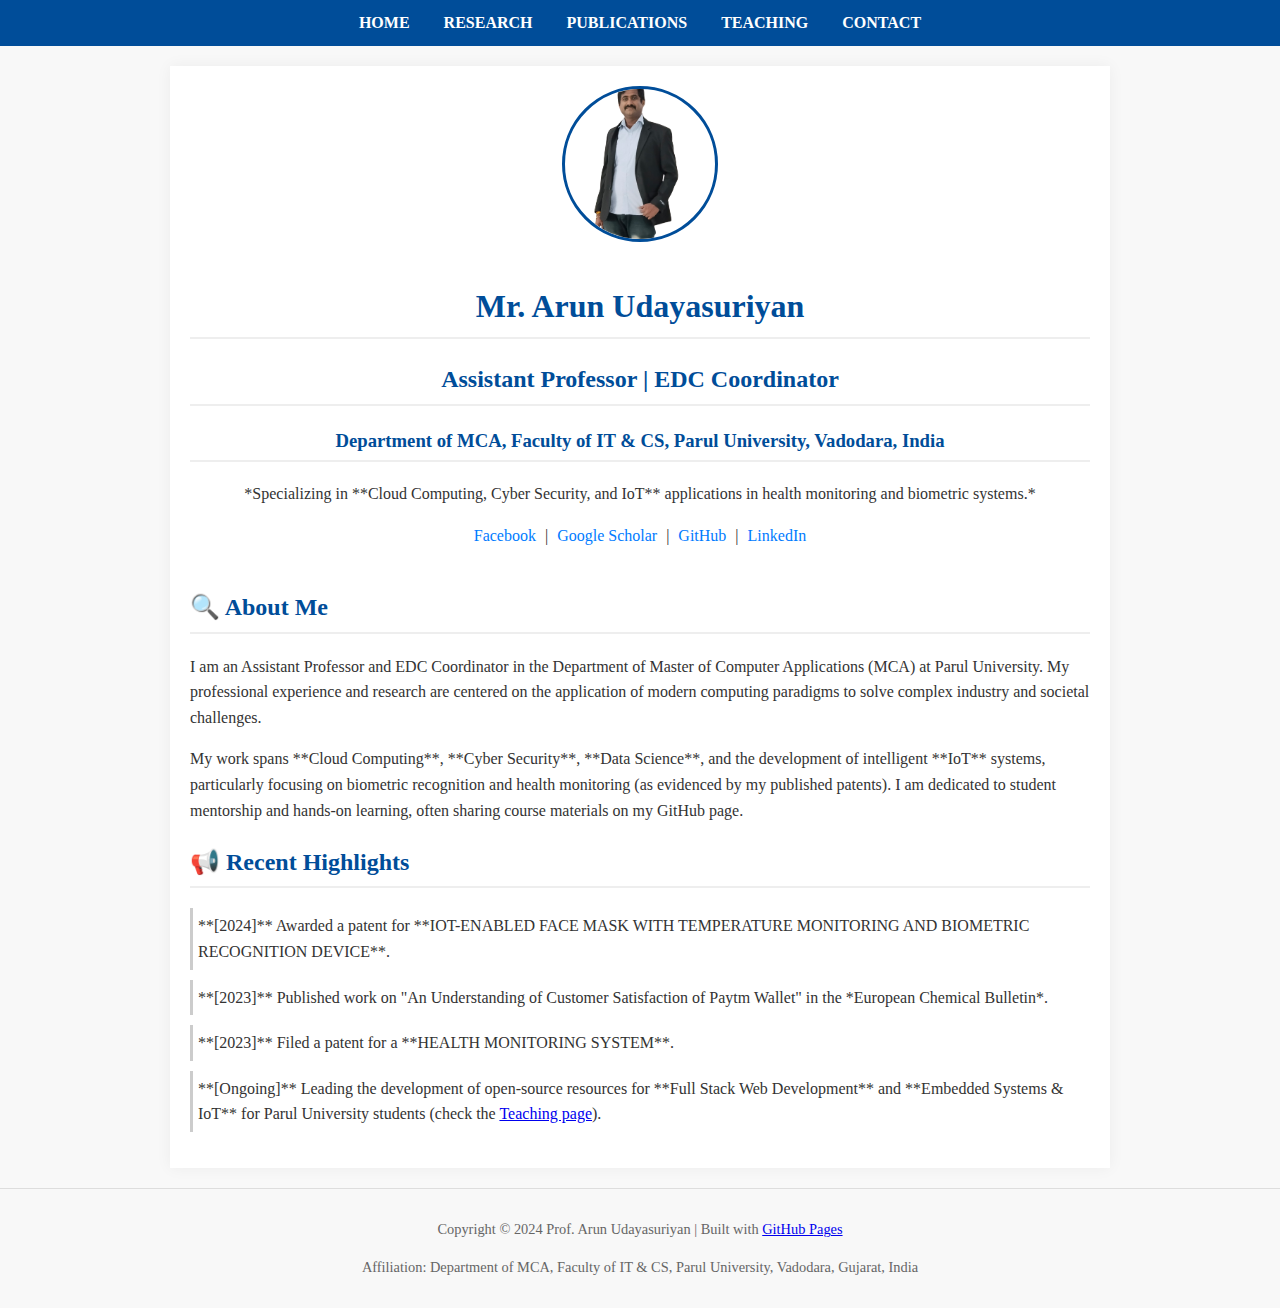
<file: index.html>
<!DOCTYPE html>
<html lang="en">
<head>
    <meta charset="UTF-8">
    <meta name="viewport" content="width=device-width, initial-scale=1.0">
    <title>Prof. Arun Udayasuriyan - Parul University</title>
    <link rel="stylesheet" href="assets/css/style.css">
</head>
<body>

    <header>
        <nav>
            <a href="index.html">Home</a>
            <a href="research.html">Research</a>
            <a href="publications.html">Publications</a>
            <a href="teaching.html">Teaching</a>
            <a href="contact.html">Contact</a>
        </nav>
    </header>

    <main>
        <section class="profile-summary">
            <img src="assets/images/profile.png" alt="Professor Arun Udayasuriyan Headshot" class="profile-photo">
            
            <h1>Mr. Arun Udayasuriyan</h1>
            <h2>Assistant Professor | EDC Coordinator</h2>
            <h3>Department of MCA, Faculty of IT & CS, Parul University, Vadodara, India</h3>
            
            <p class="tagline">
                *Specializing in **Cloud Computing, Cyber Security, and IoT** applications in health monitoring and biometric systems.*
            </p>
            
            <div class="social-links">
                <a href="https://www.facebook.com/arun.udhayas/">Facebook</a> |
                <a href="https://scholar.google.com/citations?user=gIQYuIkAAAAJ&hl=en" target="_blank">Google Scholar</a> |
                <a href="https://github.com/ArunUdhaya" target="_blank">GitHub</a> |
                <a href="https://www.linkedin.com/in/arunudaya" target="_blank">LinkedIn</a>
            </div>
        </section>

        <section class="bio">
            <h2>🔍 About Me</h2>
            <p>
                I am an Assistant Professor and EDC Coordinator in the Department of Master of Computer Applications (MCA) at Parul University. My professional experience and research are centered on the application of modern computing paradigms to solve complex industry and societal challenges.
            </p>
            <p>
                My work spans **Cloud Computing**, **Cyber Security**, **Data Science**, and the development of intelligent **IoT** systems, particularly focusing on biometric recognition and health monitoring (as evidenced by my published patents). I am dedicated to student mentorship and hands-on learning, often sharing course materials on my GitHub page.
            </p>
        </section>

        <section class="news">
            <h2>📢 Recent Highlights</h2>
            <ul>
                <li>**[2024]** Awarded a patent for **IOT-ENABLED FACE MASK WITH TEMPERATURE MONITORING AND BIOMETRIC RECOGNITION DEVICE**.</li>
                <li>**[2023]** Published work on "An Understanding of Customer Satisfaction of Paytm Wallet" in the *European Chemical Bulletin*.</li>
                <li>**[2023]** Filed a patent for a **HEALTH MONITORING SYSTEM**.</li>
                <li>**[Ongoing]** Leading the development of open-source resources for **Full Stack Web Development** and **Embedded Systems & IoT** for Parul University students (check the <a href="teaching.html">Teaching page</a>).</li>
            </ul>
        </section>

    </main>

    <footer id="contact">
        <p>Copyright © 2024 Prof. Arun Udayasuriyan | Built with <a href="https://pages.github.com/">GitHub Pages</a></p>
        <p>Affiliation: Department of MCA, Faculty of IT & CS, Parul University, Vadodara, Gujarat, India</p>
    </footer>

</body>
</html>
</file>
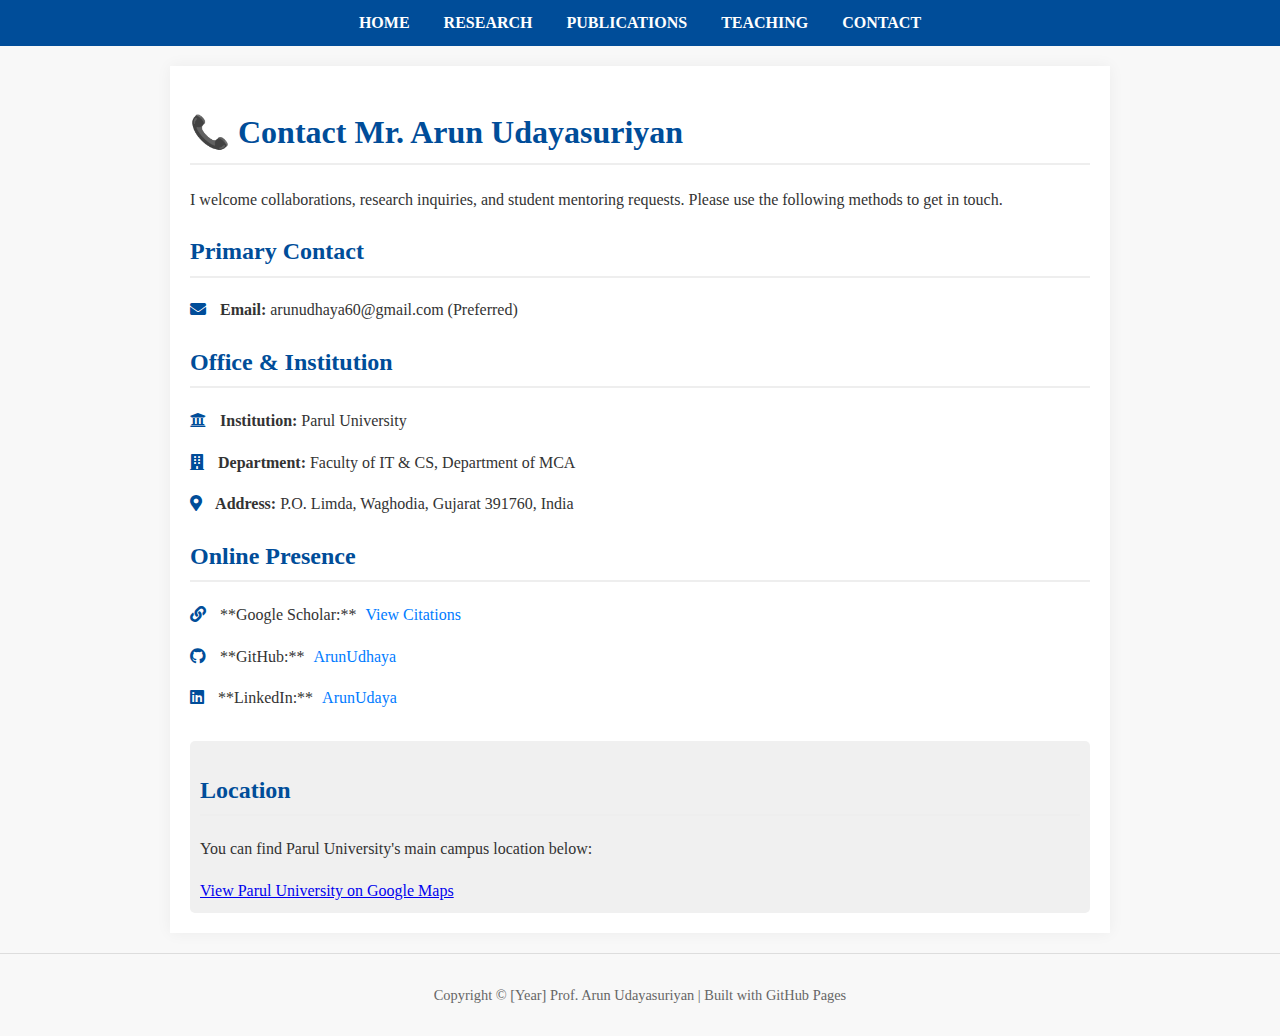
<file: contact.html>
<!DOCTYPE html>
<html lang="en">
<head>
    <meta charset="UTF-8">
    <meta name="viewport" content="width=device-width, initial-scale=1.0">
    <title>Contact - Prof. Arun Udayasuriyan</title>
    <link rel="stylesheet" href="assets/css/style.css">
    <style>
        /* Specific styling for the contact information block */
        .contact-info div {
            margin-bottom: 15px;
        }
        .contact-info i {
            margin-right: 10px;
            color: #004d99; /* Matches the header color */
        }
        .map-container {
            margin-top: 30px;
            padding: 10px;
            background: #f0f0f0;
            border-radius: 5px;
        }
    </style>
    <link rel="stylesheet" href="https://cdnjs.cloudflare.com/ajax/libs/font-awesome/5.15.4/css/all.min.css">
</head>
<body>

    <header>
        <nav>
            <a href="index.html">Home</a>
            <a href="research.html">Research</a>
            <a href="publications.html">Publications</a>
            <a href="teaching.html">Teaching</a>
            <a href="contact.html">Contact</a>
        </nav>
    </header>

    <main>
        <h1>📞 Contact Mr. Arun Udayasuriyan</h1>
        <p>I welcome collaborations, research inquiries, and student mentoring requests. Please use the following methods to get in touch.</p>

        <section class="contact-info">
            <h2>Primary Contact</h2>
            
            <div>
                <p><strong><i class="fas fa-envelope"></i> Email:</strong> 
                <a>arunudhaya60@gmail.com</a> (Preferred)</p>
            </div>
            
            <h2>Office & Institution</h2>
            
            <div>
                <p><strong><i class="fas fa-university"></i> Institution:</strong> Parul University</p>
                <p><strong><i class="fas fa-building"></i> Department:</strong> Faculty of IT & CS, Department of MCA</p>
                <p><strong><i class="fas fa-map-marker-alt"></i> Address:</strong> P.O. Limda, Waghodia, Gujarat 391760, India</p>
            </div>

            <h2>Online Presence</h2>
            <div class="social-links">
                <p>
                    <i class="fas fa-link"></i> **Google Scholar:** <a href="https://scholar.google.com/citations?user=gIQYuIkAAAAJ&hl=en" target="_blank">View Citations</a>
                </p>
                <p>
                    <i class="fab fa-github"></i> **GitHub:** <a href="https://github.com/ArunUdhaya" target="_blank">ArunUdhaya</a>
                </p>
                <p>
                    <i class="fab fa-linkedin"></i> **LinkedIn:** <a href="https://www.linkedin.com/in/arunudaya" target="_blank">ArunUdaya</a>
                </p>
            </div>

        </section>
        
        <section class="map-container">
            <h2>Location</h2>
            <p>You can find Parul University's main campus location below:</p>
            <a href="https://maps.app.goo.gl/rHviug9knubpHSf36" target="_blank">
                View Parul University on Google Maps
            </a>
            
        </section>

    </main>

    <footer id="footer-contact">
        <p>Copyright © [Year] Prof. Arun Udayasuriyan | Built with GitHub Pages</p>
    </footer>

</body>
</html>
</file>
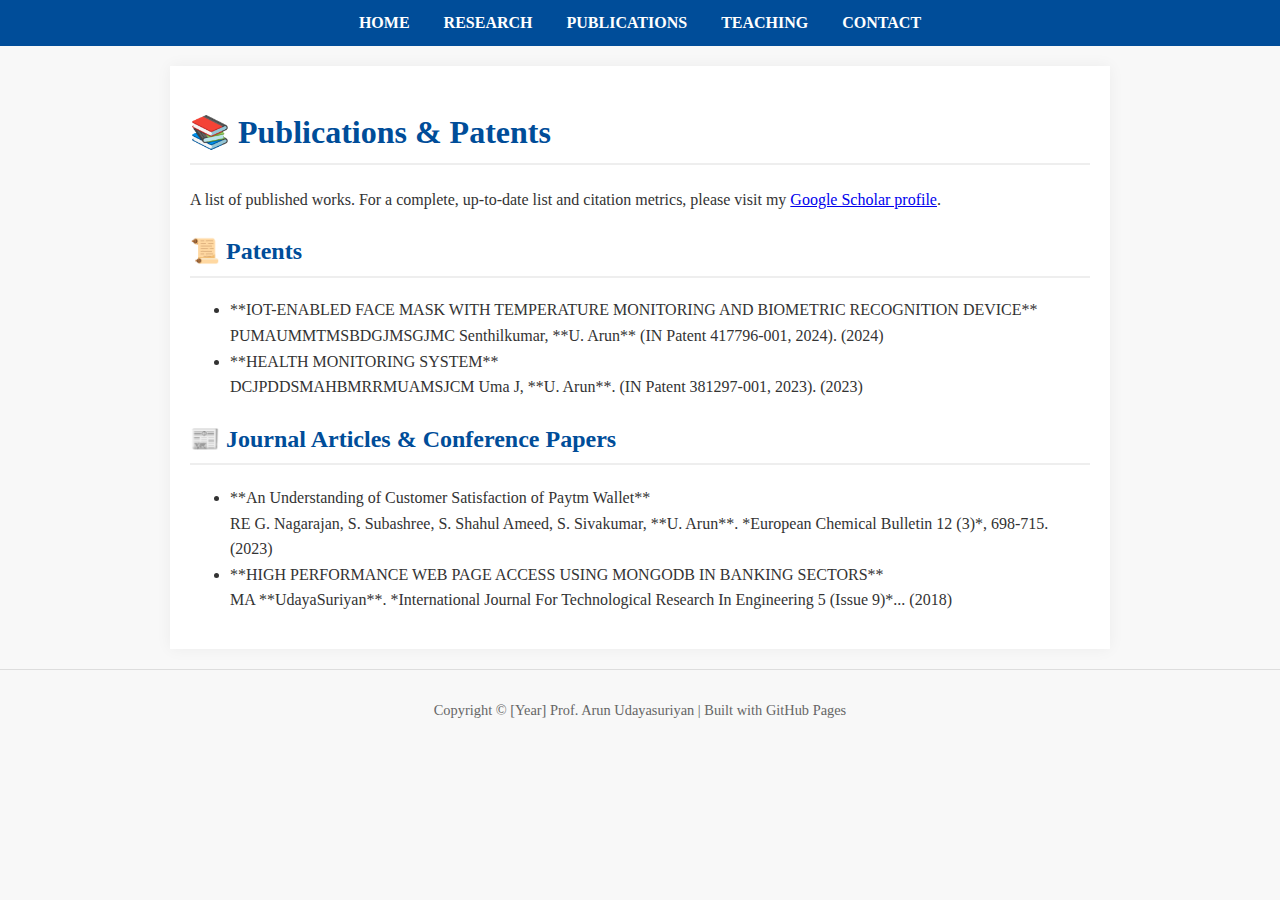
<file: publications.html>
<!DOCTYPE html>
<html lang="en">
<head>
    <meta charset="UTF-8">
    <meta name="viewport" content="width=device-width, initial-scale=1.0">
    <title>Publications - Prof. Arun Udayasuriyan</title>
    <link rel="stylesheet" href="assets/css/style.css">
</head>
<body>

    <header>
        <nav>
            <a href="index.html">Home</a>
            <a href="research.html">Research</a>
            <a href="publications.html">Publications</a>
            <a href="teaching.html">Teaching</a>
            <a href="contact.html">Contact</a>
        </nav>
    </header>

    <main>
        <h1>📚 Publications & Patents</h1>
        <p>A list of published works. For a complete, up-to-date list and citation metrics, please visit my 
        <a href="https://scholar.google.com/citations?user=gIQYuIkAAAAJ&hl=en" target="_blank">Google Scholar profile</a>.</p>

        <section class="patents">
            <h2>📜 Patents</h2>
            <ul>
                <li>
                    **IOT-ENABLED FACE MASK WITH TEMPERATURE MONITORING AND BIOMETRIC RECOGNITION DEVICE** <br>
                    PUMAUMMTMSBDGJMSGJMC Senthilkumar, **U. Arun** (IN Patent 417796-001, 2024). (2024)
                </li>
                <li>
                    **HEALTH MONITORING SYSTEM** <br>
                    DCJPDDSMAHBMRRMUAMSJCM Uma J, **U. Arun**. (IN Patent 381297-001, 2023). (2023)
                </li>
            </ul>
        </section>

        <section class="journal-articles">
            <h2>📰 Journal Articles & Conference Papers</h2>
            <ul>
                <li>
                    **An Understanding of Customer Satisfaction of Paytm Wallet** <br>
                    RE G. Nagarajan, S. Subashree, S. Shahul Ameed, S. Sivakumar, **U. Arun**. 
                    *European Chemical Bulletin 12 (3)*, 698-715. (2023)
                </li>
                <li>
                    **HIGH PERFORMANCE WEB PAGE ACCESS USING MONGODB IN BANKING SECTORS** <br>
                    MA **UdayaSuriyan**. 
                    *International Journal For Technological Research In Engineering 5 (Issue 9)*... (2018)
                </li>
                </ul>
        </section>

    </main>

    <footer>
        <p>Copyright © [Year] Prof. Arun Udayasuriyan | Built with GitHub Pages</p>
    </footer>

</body>
</html>
</file>
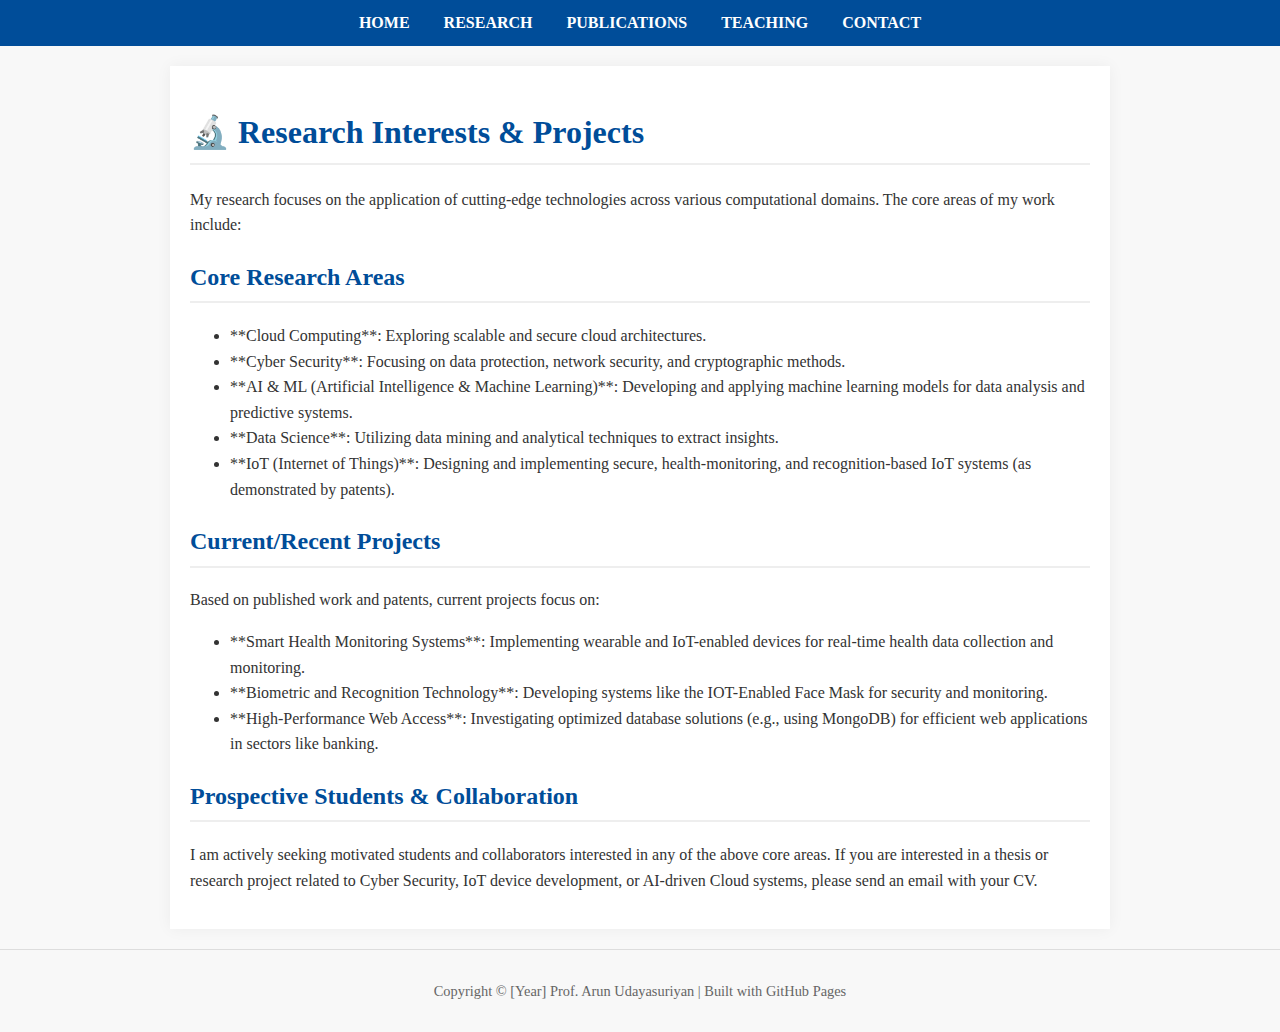
<file: research.html>
<!DOCTYPE html>
<html lang="en">
<head>
    <meta charset="UTF-8">
    <meta name="viewport" content="width=device-width, initial-scale=1.0">
    <title>Research - Prof. Arun Udayasuriyan</title>
    <link rel="stylesheet" href="assets/css/style.css">
</head>
<body>

    <header>
        <nav>
            <a href="index.html">Home</a>
            <a href="research.html">Research</a>
            <a href="publications.html">Publications</a>
            <a href="teaching.html">Teaching</a>
            <a href="#contact">Contact</a>
        </nav>
    </header>

    <main>
        <h1>🔬 Research Interests & Projects</h1>
        <p>My research focuses on the application of cutting-edge technologies across various computational domains. The core areas of my work include:</p>

        <section class="interests">
            <h2>Core Research Areas</h2>
            <ul>
                <li>**Cloud Computing**: Exploring scalable and secure cloud architectures.</li>
                <li>**Cyber Security**: Focusing on data protection, network security, and cryptographic methods.</li>
                <li>**AI & ML (Artificial Intelligence & Machine Learning)**: Developing and applying machine learning models for data analysis and predictive systems.</li>
                <li>**Data Science**: Utilizing data mining and analytical techniques to extract insights.</li>
                <li>**IoT (Internet of Things)**: Designing and implementing secure, health-monitoring, and recognition-based IoT systems (as demonstrated by patents).</li>
            </ul>
        </section>

        <section class="current-projects">
            <h2>Current/Recent Projects</h2>
            <p>Based on published work and patents, current projects focus on:</p>
            <ul>
                <li>**Smart Health Monitoring Systems**: Implementing wearable and IoT-enabled devices for real-time health data collection and monitoring.</li>
                <li>**Biometric and Recognition Technology**: Developing systems like the IOT-Enabled Face Mask for security and monitoring.</li>
                <li>**High-Performance Web Access**: Investigating optimized database solutions (e.g., using MongoDB) for efficient web applications in sectors like banking.</li>
            </ul>
        </section>

        <section class="opportunities">
            <h2>Prospective Students & Collaboration</h2>
            <p>I am actively seeking motivated students and collaborators interested in any of the above core areas. If you are interested in a thesis or research project related to Cyber Security, IoT device development, or AI-driven Cloud systems, please send an email with your CV.</p>
        </section>

    </main>

    <footer>
        <p>Copyright © [Year] Prof. Arun Udayasuriyan | Built with GitHub Pages</p>
    </footer>

</body>
</html>
</file>
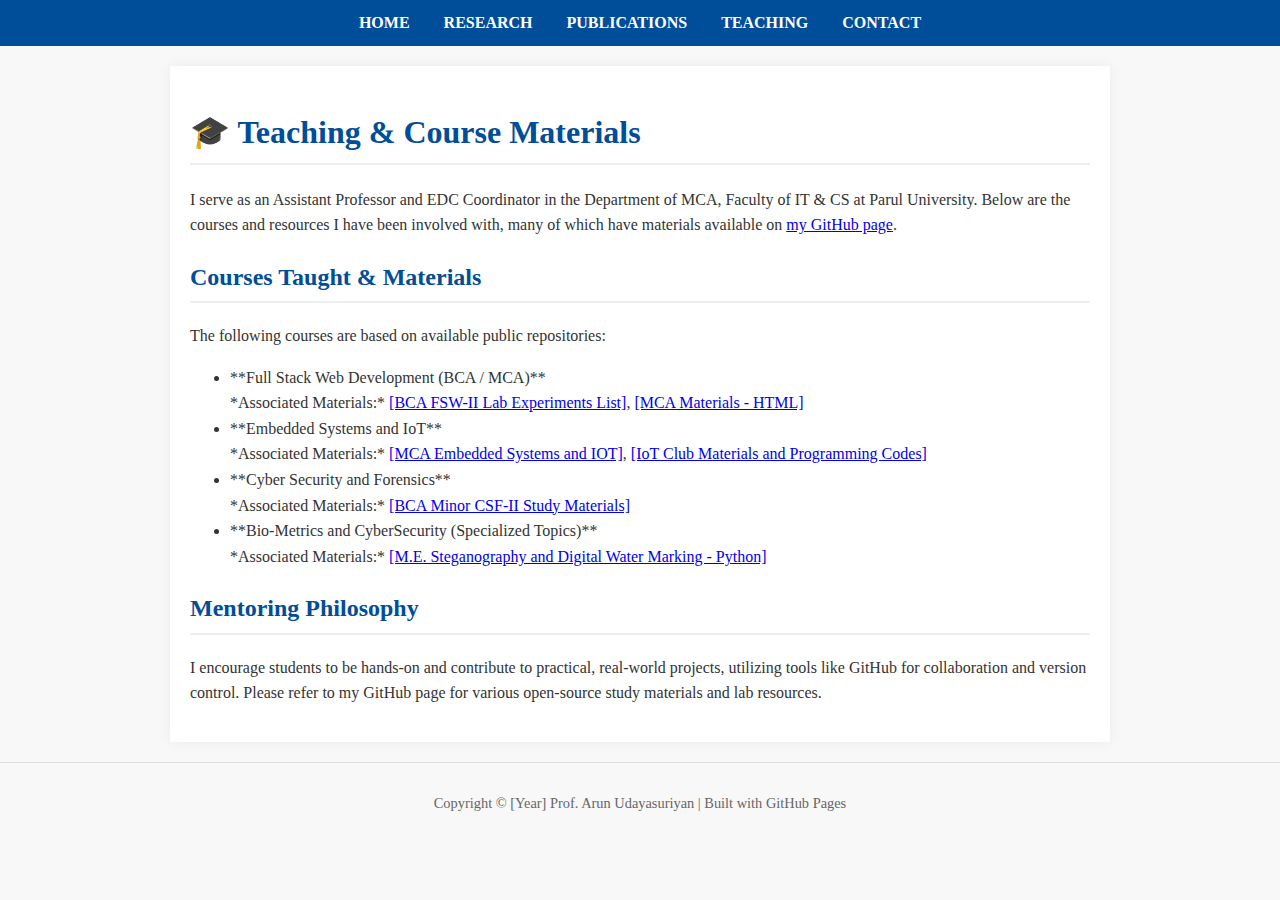
<file: teaching.html>
<!DOCTYPE html>
<html lang="en">
<head>
    <meta charset="UTF-8">
    <meta name="viewport" content="width=device-width, initial-scale=1.0">
    <title>Teaching - Prof. Arun Udayasuriyan</title>
    <link rel="stylesheet" href="assets/css/style.css">
</head>
<body>

    <header>
        <nav>
            <a href="index.html">Home</a>
            <a href="research.html">Research</a>
            <a href="publications.html">Publications</a>
            <a href="teaching.html">Teaching</a>
            <a href="#contact">Contact</a>
        </nav>
    </header>

    <main>
        <h1>🎓 Teaching & Course Materials</h1>
        <p>I serve as an Assistant Professor and EDC Coordinator in the Department of MCA, Faculty of IT & CS at Parul University. Below are the courses and resources I have been involved with, many of which have materials available on 
        <a href="https://github.com/ArunUdhaya" target="_blank">my GitHub page</a>.</p>

        <section class="courses">
            <h2>Courses Taught & Materials</h2>
            <p>The following courses are based on available public repositories:</p>
            <ul>
                <li>
                    **Full Stack Web Development (BCA / MCA)**
                    <br>
                    *Associated Materials:* <a href="https://github.com/ArunUdhaya/Parul-University-BCA-Full-Stack-Web-Development-II" target="_blank">[BCA FSW-II Lab Experiments List]</a>, 
                    <a href="https://github.com/ArunUdhaya/full-stack-web-development" target="_blank">[MCA Materials - HTML]</a>
                </li>
                <li>
                    **Embedded Systems and IoT**
                    <br>
                    *Associated Materials:* <a href="https://github.com/ArunUdhaya/Embeded-Systems-and-IOT" target="_blank">[MCA Embedded Systems and IOT]</a>,
                    <a href="https://github.com/ArunUdhaya/Parul-University-IoT-club" target="_blank">[IoT Club Materials and Programming Codes]</a>
                </li>
                <li>
                    **Cyber Security and Forensics**
                    <br>
                    *Associated Materials:* <a href="https://github.com/ArunUdhaya/Parul-University-BCA-Minor-CSF-II" target="_blank">[BCA Minor CSF-II Study Materials]</a>
                </li>
                <li>
                    **Bio-Metrics and CyberSecurity (Specialized Topics)**
                    <br>
                    *Associated Materials:* <a href="https://github.com/ArunUdhaya/Steganography-and-DigitalWaterMarking" target="_blank">[M.E. Steganography and Digital Water Marking - Python]</a>
                </li>
            </ul>
        </section>

        <section class="mentoring-philosophy">
            <h2>Mentoring Philosophy</h2>
            <p>I encourage students to be hands-on and contribute to practical, real-world projects, utilizing tools like GitHub for collaboration and version control. Please refer to my GitHub page for various open-source study materials and lab resources.</p>
        </section>

    </main>

    <footer>
        <p>Copyright © [Year] Prof. Arun Udayasuriyan | Built with GitHub Pages</p>
    </footer>

</body>
</html>
</file>
<file: assets/css/style.css>
body {
    font-family: 'Georgia', serif;
    line-height: 1.6;
    margin: 0;
    padding: 0;
    background-color: #f8f8f8;
    color: #333;
}

main {
    max-width: 900px;
    margin: 20px auto;
    padding: 20px;
    background-color: #fff;
    box-shadow: 0 0 15px rgba(0, 0, 0, 0.05);
}

header {
    background-color: #004d99; /* University Primary Color */
    padding: 10px 0;
    text-align: center;
}

nav a {
    color: white;
    text-decoration: none;
    padding: 10px 15px;
    font-weight: bold;
    text-transform: uppercase;
}

nav a:hover {
    background-color: #003366;
}

h1, h2, h3 {
    color: #004d99;
    border-bottom: 2px solid #eee;
    padding-bottom: 5px;
}

.profile-summary {
    text-align: center;
    padding-bottom: 20px;
}

.profile-photo {
    width: 150px;
    height: 150px;
    border-radius: 50%;
    object-fit: cover;
    margin-bottom: 10px;
    border: 3px solid #004d99;
}

.social-links a {
    text-decoration: none;
    color: #007bff;
    margin: 0 5px;
}

.news ul {
    list-style-type: none;
    padding-left: 0;
}

.news li {
    margin-bottom: 10px;
    padding: 5px;
    border-left: 3px solid #ccc;
}

footer {
    text-align: center;
    padding: 15px 0;
    margin-top: 20px;
    border-top: 1px solid #ddd;
    font-size: 0.9em;
    color: #666;
}
</file>
